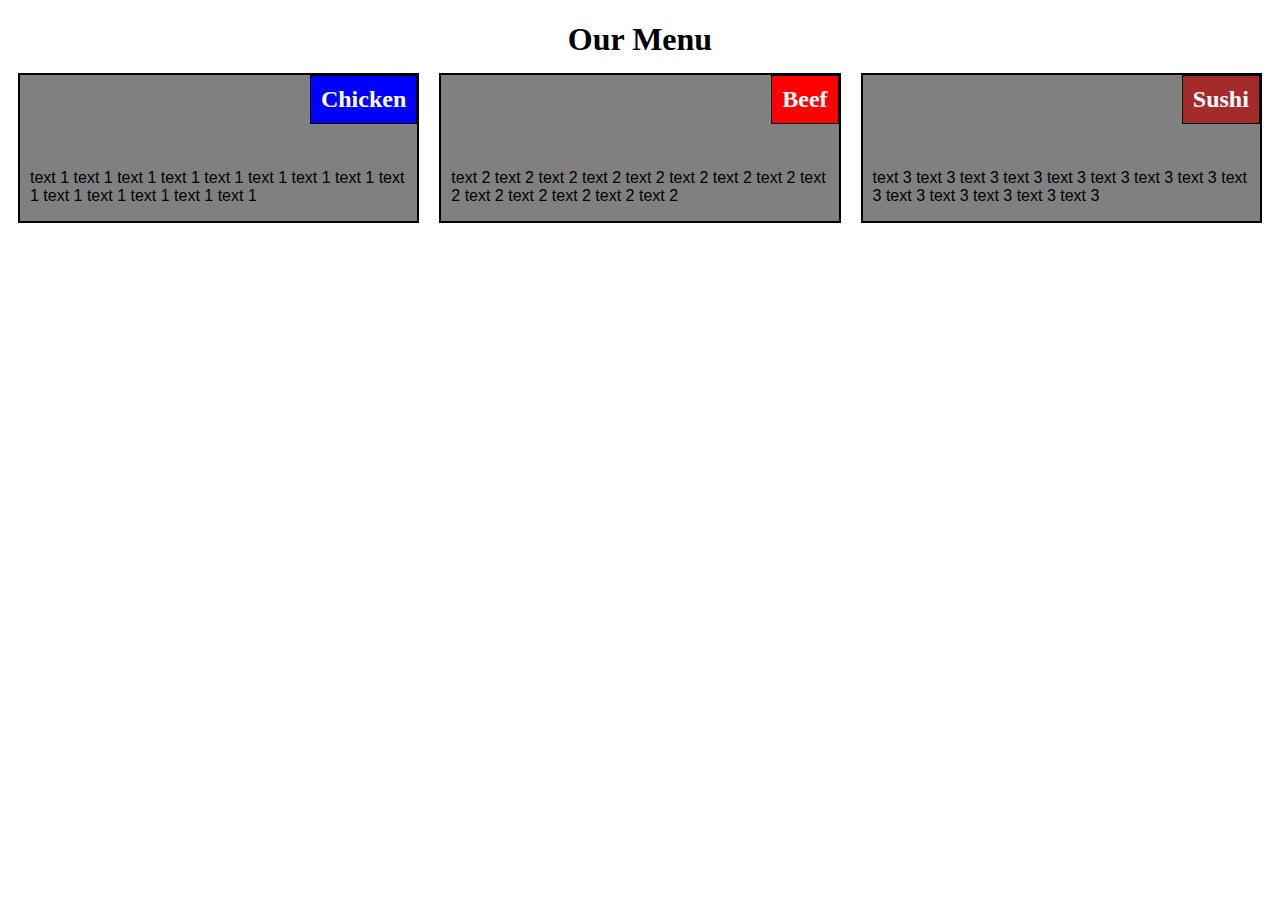
<file: module2/index.html>
<!doctype html>

<html lang="en">
<head>
  <meta charset="utf-8">
  <meta name="viewport" content="width=device-width, initial-scale=1">

  <title>Module 2 Solution - Responsive Site</title>
  <link rel="stylesheet" href="css/style.css">
</head>

<body>
<h1>Our Menu</h1>
<div class="row">
    <div class="col-lg-4 col-md-6 col-sm-12">
        <div class="container">
            <h2 class="label chicken">Chicken</h2>
            <p class="maintext">text 1 text 1 text 1 text 1 text 1 text 1 text 1 text 1 text 1 text 1 text 1 text 1 text 1 text 1 </p>
        </div>
    </div>
    <div class="col-lg-4 col-md-6 col-sm-12">
        <div class="container">
            <h2 class="label beef">Beef</h2>
            <p class="maintext">text 2 text 2 text 2 text 2 text 2 text 2 text 2 text 2 text 2 text 2 text 2 text 2 text 2 text 2 </p>
        </div>
    </div>
    <div class="col-lg-4 col-md-12 col-sm-12">
        <div class="container">
            <h2 class="label sushi">Sushi</h2>
            <p class="maintext">text 3 text 3 text 3 text 3 text 3 text 3 text 3 text 3 text 3 text 3 text 3 text 3 text 3 text 3 </p>
        </div>
    </div>
  </div>
</body>
</html>
</file>
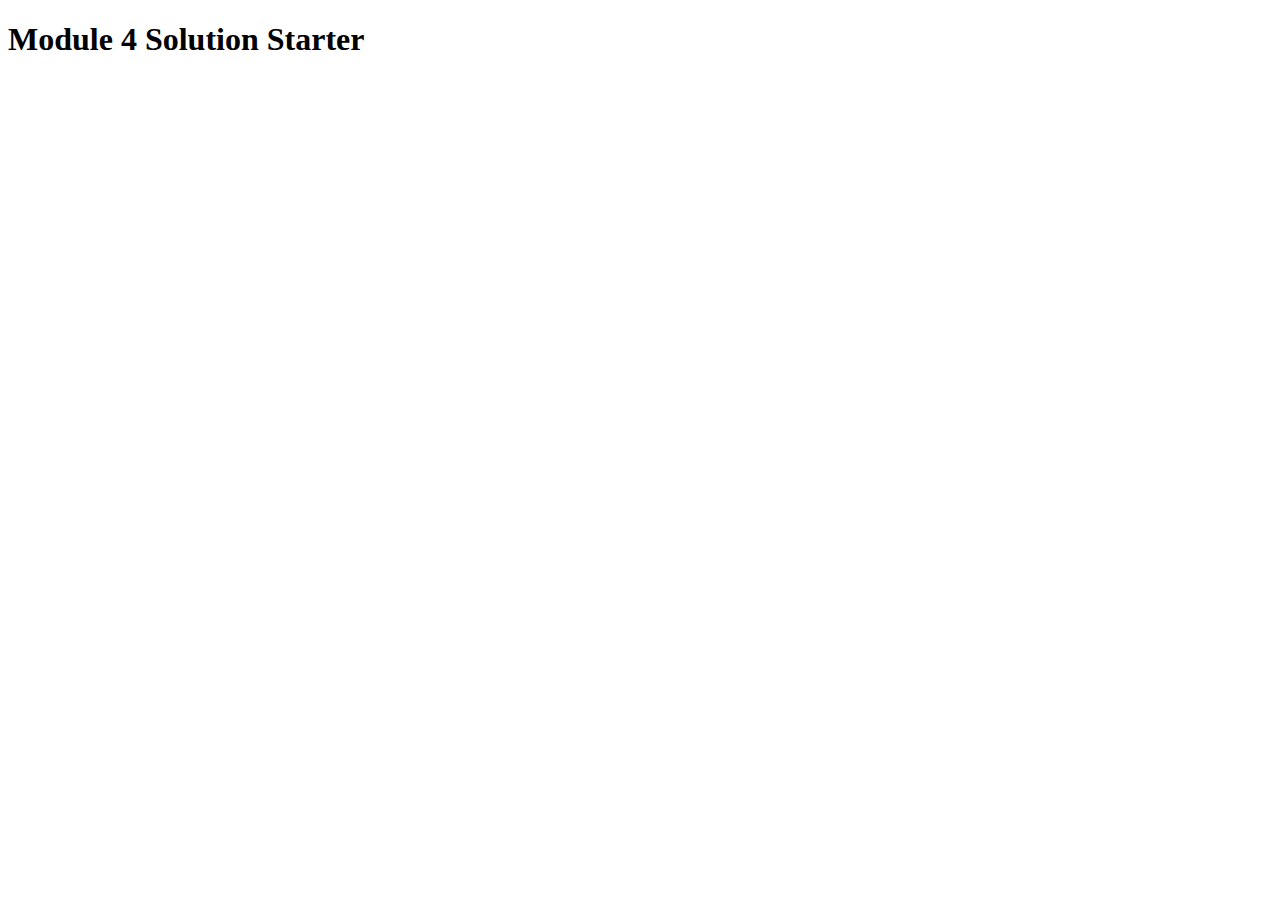
<file: module4/index.html>
<!DOCTYPE html>
<html>
<head>
  <meta charset="utf-8">
  <title>Module 4 Solution Starter</title>
  <script src="SpeakHello.js"></script>
  <script src="SpeakGoodBye.js"></script>
  <script src="script.js"></script>
</head>
<body>
  <h1>Module 4 Solution Starter</h1>
</body>
</html>
</file>
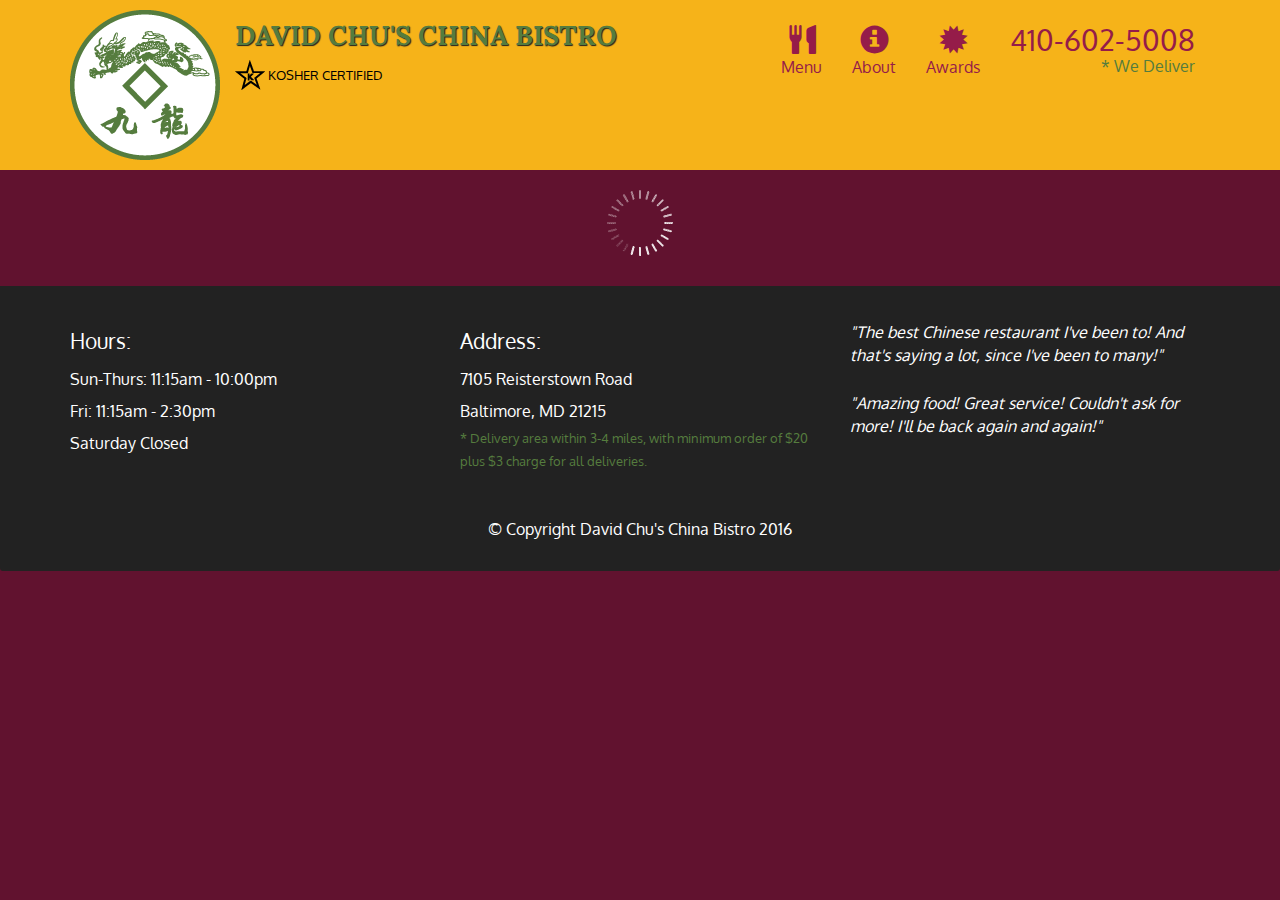
<file: module5/index.html>
<!doctype html>
<html lang="en">
  <head>
    <meta charset="utf-8">
    <meta http-equiv="X-UA-Compatible" content="IE=edge">
    <meta name="viewport" content="width=device-width, initial-scale=1">
    <title>David Chu's China Bistro</title>
    <link rel="stylesheet" href="css/bootstrap.min.css">
    <link rel="stylesheet" href="css/styles.css">
    <link href='https://fonts.googleapis.com/css?family=Oxygen:400,300,700' rel='stylesheet' type='text/css'>
    <link href='https://fonts.googleapis.com/css?family=Lora' rel='stylesheet' type='text/css'>
  </head>
<body>
  <header>
    <nav id="header-nav" class="navbar navbar-default">
      <div class="container">
        <div class="navbar-header">
          <a href="index.html" class="pull-left visible-md visible-lg">
            <div id="logo-img" alt="Logo image"></div>
          </a>

          <div class="navbar-brand">
            <a href="index.html"><h1>David Chu's China Bistro</h1></a>
            <p>
              <img src="images/star-k-logo.png" alt="Kosher certification">
              <span>Kosher Certified</span>
            </p>
          </div>

          <button id="navbarToggle" type="button" class="navbar-toggle collapsed" data-toggle="collapse" data-target="#collapsable-nav" aria-expanded="false">
            <span class="sr-only">Toggle navigation</span>
            <span class="icon-bar"></span>
            <span class="icon-bar"></span>
            <span class="icon-bar"></span>
          </button>
        </div>
        
        <div id="collapsable-nav" class="collapse navbar-collapse">
           <ul id="nav-list" class="nav navbar-nav navbar-right">
            <li id="navHomeButton" class="visible-xs active">
              <a href="index.html">
                <span class="glyphicon glyphicon-home"></span> Home</a>
            </li>
            <li id="navMenuButton">
              <a href="#" onclick="$dc.loadMenuCategories();">
                <span class="glyphicon glyphicon-cutlery"></span><br class="hidden-xs"> Menu</a>
            </li>
            <li>
              <a href="#">
                <span class="glyphicon glyphicon-info-sign"></span><br class="hidden-xs"> About</a>
            </li>
            <li>
              <a href="#">
                <span class="glyphicon glyphicon-certificate"></span><br class="hidden-xs"> Awards</a>
            </li>
            <li id="phone" class="hidden-xs">
              <a href="tel:410-602-5008">
                <span>410-602-5008</span></a><div>* We Deliver</div>
            </li>
          </ul><!-- #nav-list -->
        </div><!-- .collapse .navbar-collapse -->
      </div><!-- .container -->
    </nav><!-- #header-nav -->
  </header>

  <div id="call-btn" class="visible-xs">
    <a class="btn" href="tel:410-602-5008">
    <span class="glyphicon glyphicon-earphone"></span>
    410-602-5008
    </a>
  </div>
  <div id="xs-deliver" class="text-center visible-xs">* We Deliver</div>

  <div id="main-content" class="container"></div>

  <footer class="panel-footer">
    <div class="container">
      <div class="row">
        <section id="hours" class="col-sm-4">
          <span>Hours:</span><br>
          Sun-Thurs: 11:15am - 10:00pm<br>
          Fri: 11:15am - 2:30pm<br>
          Saturday Closed
          <hr class="visible-xs">
        </section>
        <section id="address" class="col-sm-4">
          <span>Address:</span><br>
          7105 Reisterstown Road<br>
          Baltimore, MD 21215
          <p>* Delivery area within 3-4 miles, with minimum order of $20 plus $3 charge for all deliveries.</p>
          <hr class="visible-xs">
        </section>
        <section id="testimonials" class="col-sm-4">
          <p>"The best Chinese restaurant I've been to! And that's saying a lot, since I've been to many!"</p>
          <p>"Amazing food! Great service! Couldn't ask for more! I'll be back again and again!"</p>
        </section>
      </div>
      <div class="text-center">&copy; Copyright David Chu's China Bistro 2016</div>
    </div>
  </footer>

  <!-- jQuery (Bootstrap JS plugins depend on it) -->
  <script src="js/jquery-2.1.4.min.js"></script>
  <script src="js/bootstrap.min.js"></script>
  <script src="js/ajax-utils.js"></script>
  <script src="js/script.js"></script>
</body>
</html>
</file>
<file: module2/css/style.css>
/********** Base styles **********/
* {
    box-sizing: border-box;
  }
  h1 {
    margin-bottom: 15px;
    text-align: center;
  }
  
  .container {
    margin-right: 10px;
    margin-left: 10px;
    margin-bottom: 20px;
    border: 2px solid black;
    background-color: grey;
    height: 150px;
    position: relative;
  }

  .maintext {
    /*width: 90%;*/
    font-family: Helvetica;
    color: black;
    position: absolute;
    bottom: 0;
    padding-left: 10px;
    padding-right: 10px;
  }
  
  .label {
    border: 1px solid black;
    color: white;
    margin-top: 0px;
    padding: 10px;
    float: right;
  }
  .chicken {
    background-color: blue;

  }
  .beef {
    background-color: red;

  }
  .sushi {
    background-color: brown;

  }
  /* Simple Responsive Framework. */
  .row {
    width: 100%;
  }
  
  /********** Large devices only **********/
  @media (min-width: 992px) {
    .col-lg-1, .col-lg-2, .col-lg-3, .col-lg-4, .col-lg-5, .col-lg-6, .col-lg-7, .col-lg-8, .col-lg-9, .col-lg-10, .col-lg-11, .col-lg-12 {
      float: left;
    }
    .col-lg-1 {
      width: 8.33%;
    }
    .col-lg-2 {
      width: 16.66%;
    }
    .col-lg-3 {
      width: 25%;
    }
    .col-lg-4 {
      width: 33.33%;
    }
    .col-lg-5 {
      width: 41.66%;
    }
    .col-lg-6 {
      width: 50%;
    }
    .col-lg-7 {
      width: 58.33%;
    }
    .col-lg-8 {
      width: 66.66%;
    }
    .col-lg-9 {
      width: 74.99%;
    }
    .col-lg-10 {
      width: 83.33%;
    }
    .col-lg-11 {
      width: 91.66%;
    }
    .col-lg-12 {
      width: 100%;
    }
  }
  
  /********** Medium devices only **********/
  @media (min-width: 768px) and (max-width: 991px) {
    .col-md-1, .col-md-2, .col-md-3, .col-md-4, .col-md-5, .col-md-6, .col-md-7, .col-md-8, .col-md-9, .col-md-10, .col-md-11, .col-md-12 {
      float: left;
    }
    .col-md-1 {
      width: 8.33%;
    }
    .col-md-2 {
      width: 16.66%;
    }
    .col-md-3 {
      width: 25%;
    }
    .col-md-4 {
      width: 33.33%;
    }
    .col-md-5 {
      width: 41.66%;
    }
    .col-md-6 {
      width: 50%;
    }
    .col-md-7 {
      width: 58.33%;
    }
    .col-md-8 {
      width: 66.66%;
    }
    .col-md-9 {
      width: 74.99%;
    }
    .col-md-10 {
      width: 83.33%;
    }
    .col-md-11 {
      width: 91.66%;
    }
    .col-md-12 {
      width: 100%;
    }
  }
    /********** Small devices only **********/
  @media (max-width: 767px) {
    .col-sm-1, .col-sm-2, .col-sm-3, .col-sm-4, .col-sm-5, .col-sm-6, .col-sm-7, .col-sm-8, .col-sm-9, .col-sm-10, .col-sm-11, .col-sm-12 {
      float: left;
    }
    .col-sm-1 {
      width: 8.33%;
    }
    .col-sm-2 {
      width: 16.66%;
    }
    .col-sm-3 {
      width: 25%;
    }
    .col-sm-4 {
      width: 33.33%;
    }
    .col-sm-5 {
      width: 41.66%;
    }
    .col-sm-6 {
      width: 50%;
    }
    .col-sm-7 {
      width: 58.33%;
    }
    .col-sm-8 {
      width: 66.66%;
    }
    .col-sm-9 {
      width: 74.99%;
    }
    .col-sm-10 {
      width: 83.33%;
    }
    .col-sm-11 {
      width: 91.66%;
    }
    .col-sm-12 {
      width: 100%;
    }
  }
</file>
<file: module5/css/styles.css>
body {
  font-size: 16px;
  color: #fff;
  background-color: #61122f;
  font-family: 'Oxygen', sans-serif;
}

/** HEADER **/
#header-nav {
  background-color: #f6b319;
  border-radius: 0;
  border: 0;
}

#logo-img {
  background: url('../images/restaurant-logo_large.png') no-repeat;
  width: 150px;
  height: 150px;
  margin: 10px 15px 10px 0;
}

.navbar-brand {
  padding-top: 25px;
}
.navbar-brand h1 { /* Restaurant name */
  font-family: 'Lora', serif;
  color: #557c3e;
  font-size: 1.5em;
  text-transform: uppercase;
  font-weight: bold;
  text-shadow: 1px 1px 1px #222;
  margin-top: 0;
  margin-bottom: 0;
  line-height: .75;
}
.navbar-brand a:hover, .navbar-brand a:focus {
  text-decoration: none;
}
.navbar-brand p { /* Kosher cert */
  color: #000;
  text-transform: uppercase;
  font-size: .7em;
  margin-top: 15px;
}
.navbar-brand p span { /* Star-K */
  vertical-align: middle;
}

#nav-list {
  margin-top: 10px;
}
#nav-list a {
  color: #951C49;
  text-align: center;
}
#nav-list a:hover {
  background: #E7E7E7;
}
#nav-list a span {
  font-size: 1.8em;
}

#phone {
  margin-top: 5px;
}
#phone a { /* Phone number */
  text-align: right;
  padding-bottom: 0;
}
#phone div { /* We Deliver */
  color: #557c3e;
  text-align: right;
  padding-right: 15px;
}

.navbar-header button.navbar-toggle, .navbar-header .icon-bar {
  border: 1px solid #61122f;
}
.navbar-header button.navbar-toggle {
  clear: both;
  margin-top: -30px;
}
/* END HEADER */

/* FOOTER */
.panel-footer {
  margin-top: 30px;
  padding-top: 35px;
  padding-bottom: 30px;
  background-color: #222;
  border-top: 0;
}
.panel-footer div.row {
  margin-bottom: 35px;
}
#hours, #address {
  line-height: 2;
}
#hours > span, #address > span {
  font-size: 1.3em;
}
#address p {
  color: #557c3e;
  font-size: .8em;
  line-height: 1.8;
}
#testimonials {
  font-style: italic;
}
#testimonials p:nth-child(2) {
  margin-top: 25px;
}
/* END FOOTER */



/* HOME PAGE */
.container .jumbotron {
  box-shadow: 0 0 50px #3F0C1F;
  border: 2px solid #3F0C1F;
}

#menu-tile, #specials-tile, #map-tile {
  height: 250px;
  width: 100%;
  margin-bottom: 15px;
  position: relative;
  border: 2px solid #3F0C1F;
  overflow: hidden;
}
#menu-tile:hover, #specials-tile:hover, #map-tile:hover {
  box-shadow: 0 1px 5px 1px #cccccc;
}
#menu-tile {
  background: url('../images/menu-tile.jpg') no-repeat;
  background-position: center;
}
#specials-tile {
  background: url('../images/specials-tile.jpg') no-repeat;
  background-position: center;
}
#menu-tile span, #specials-tile span, #map-tile span {
  position: absolute;
  bottom: 0;
  right: 0;
  width: 100%;
  text-align: center;
  font-size: 1.6em;
  text-transform: uppercase;
  background-color: #000;
  color: #fff;
  opacity: .8;
}
/* END HOME PAGE */

/* MENU CATEGORIES PAGE */
.category-tile { 
  position: relative;
  border: 2px solid #3F0C1F;
  overflow: hidden;
  width: 200px;
  height: 200px;
  margin: 0 auto 15px;
}
.category-tile span {
  position: absolute;
  bottom: 0;
  right: 0;
  width: 100%;
  text-align: center;
  font-size: 1.2em;
  text-transform: uppercase;
  background-color: #000;
  color: #fff;
  opacity: .8;
}
.category-tile:hover {
  box-shadow: 0 1px 5px 1px #cccccc;
}

#menu-categories-title + div {
  margin-bottom: 50px;
}
/* END MENU CATEGORIES PAGE */

/* SINGLE CATEGORY PAGE */
.menu-item-tile {
  margin-bottom: 25px;
}
.menu-item-tile hr {
  width: 80%;
}
.menu-item-tile .menu-item-price {
  font-size: 1.1em;
  text-align: right;
  margin-top: -15px;
  margin-right: -15px;
}
.menu-item-tile .menu-item-price span {
  font-size: .6em;
}
.menu-item-photo {
  position: relative;
  border: 2px solid #3F0C1F; 
  overflow: hidden;
  padding: 0;
  margin-right: -15px;
  margin-left: auto;
  margin-bottom: 20px;
  max-width: 250px;
}
.menu-item-photo div {
  position: absolute;
  bottom: 0;
  right: 0;
  width: 80px;
  background-color: #557c3e;
  text-align: center;
}
.menu-item-description {
  padding-right: 30px;
}
h3.menu-item-title {
  margin: 0 0 10px;
}
.menu-item-details {
  font-size: .9em;
  font-style: italic;
}
/* END SINGLE CATEGORY PAGE */


/********** Large devices only **********/
@media (min-width: 1200px) {
  .container .jumbotron {
    background: url('../images/jumbotron_1200.jpg') no-repeat;
    height: 675px;
  }
}

/********** Medium devices only **********/
@media (min-width: 992px) and (max-width: 1199px) {
  /* Header */
  #logo-img {
    background: url('../images/restaurant-logo_medium.png') no-repeat;
    width: 100px;
    height: 100px;
    margin: 5px 5px 5px 0;
  }
  /* End Header */

  /* Home Page */
  .container .jumbotron {
    background: url('../images/jumbotron_992.jpg') no-repeat;
    height: 558px;
  }
  /* End Home Page */
}

/********** Small devices only **********/
@media (min-width: 768px) and (max-width: 991px) {
  /* Home Page */
  .container .jumbotron {
    background: url('../images/jumbotron_768.jpg') no-repeat;
    height: 432px;
  }
  /* End Home Page */
}

/********** Extra small devices only **********/
@media (max-width: 767px) {
  /* Header */
  .navbar-brand {
    padding-top: 10px;
    height: 80px;
  }
  .navbar-brand h1 { /* Restaurant name */
    padding-top: 10px;
    font-size: 5vw; /* 1vw = 1% of viewport width */
  }
  .navbar-brand p { /* Kosher cert */
    font-size: .6em;
    margin-top: 12px;
  }
  .navbar-brand p img { /* Star-K */
    height: 20px;
  }

  #collapsable-nav a { /* Collapsed nav menu text */
    font-size: 1.2em;
  }
  #collapsable-nav a span { /* Collapsed nav menu glyph */
    font-size: 1em;
    margin-right: 5px;
  }

  #call-btn > a {
    font-size: 1.5em;
    display: block;
    margin: 0 20px;
    padding: 10px;
    border: 2px solid #fff;
    background-color: #f6b319;
    color: #951c49;
  }
  #xs-deliver {
    margin-top: 5px;
    font-size: .7em;
    letter-spacing: .1em;
    text-transform: uppercase;
  }
  /* End Header */

  /* Footer */
  .panel-footer section {
    margin-bottom: 30px;
    text-align: center;
  }
  .panel-footer section:nth-child(3) {
    margin-bottom: 0; /* margin already exists on the whole row */
  }
  .panel-footer section hr {
    width: 50%;
  }
  /* End Footer */

  /* Home Page */
  .container .jumbotron {
    margin-top: 30px;
    padding: 0;
  }
  #menu-tile, #specials-tile {
    width: 360px;
    margin: 0 auto 15px;
  }

  .menu-item-photo {
    margin-right: auto;
  }
  .menu-item-tile .menu-item-price {
    text-align: center;
  }
  .menu-item-description {
    text-align: center;;
  }
}


/********** Super extra small devices Only :-) (e.g., iPhone 4) **********/
@media (max-width: 479px) {
  /* Header */
  .navbar-brand h1 { /* Restaurant name */
    padding-top: 5px;
    font-size: 6vw;
  }
  /* End Header */
  
  /* Home page */
  #menu-tile, #specials-tile {
    width: 280px;
    margin: 0 auto 15px;
  }

  .col-xxs-12 {
    position: relative;
    min-height: 1px;
    padding-right: 15px;
    padding-left: 15px;
    float: left;
    width: 100%;
  }
}
</file>
